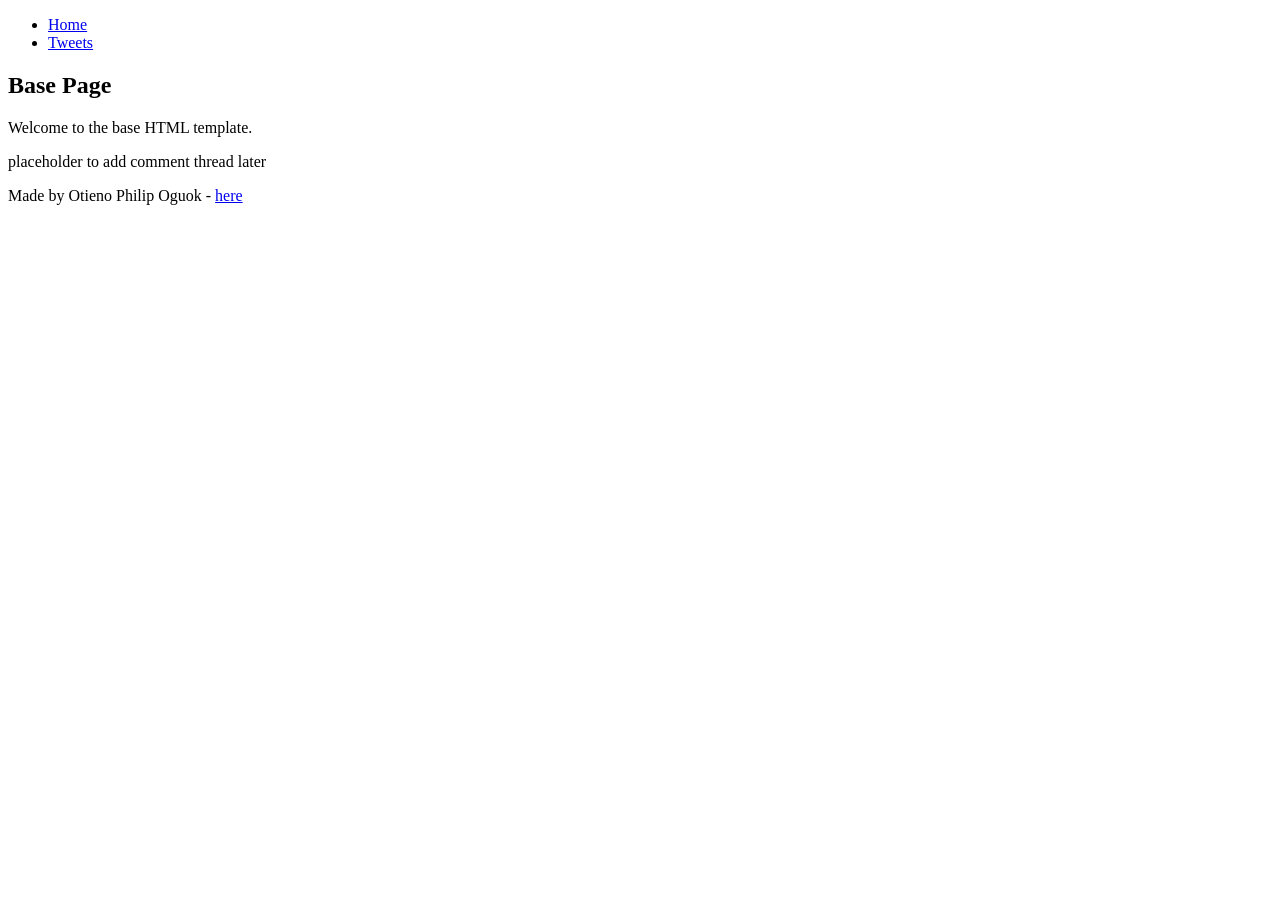
<file: base_index.html>
<!DOCTYPE html>
<html lang="en">
<head>
    <meta charset="UTF-8">
    <title>Base Index Page</title>
</head>
<body>
    <header>
        <ul>
            <li><a href="index.html">Home</a></li>
            <li><a href="tweets.html">Tweets</a></li>
        </ul>
    </header>
    <main>
        <article>
            <h1>Base Page</h1>
            <p>Welcome to the base HTML template.</p>
        </article>
        <aside>
            <p>placeholder to add comment thread later</p>
        </aside>
    </main>
    <footer>
        <p>Made by Otieno Philip Oguok - <a href="https://github.com/alu-web-development" target="_blank">here</a></p>
    </footer>
</body>
</html>
</file>
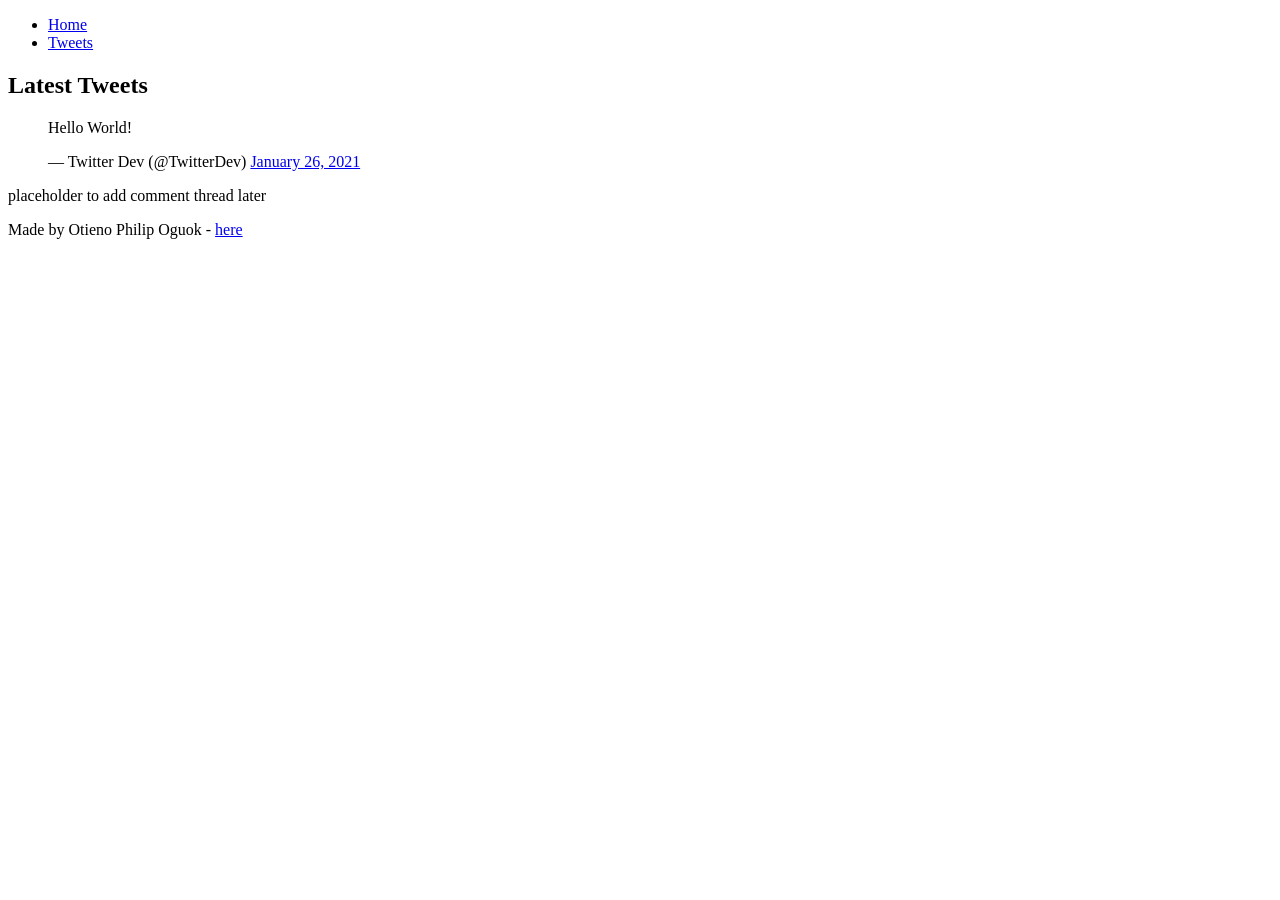
<file: tweets.html>
<!DOCTYPE html>
<html lang="en">
<head>
    <meta charset="UTF-8">
    <title>My Embedded Tweets</title>
</head>
<body>
    <header>
        <ul>
            <li><a href="index.html">Home</a></li>
            <li><a href="tweets.html">Tweets</a></li>
        </ul>
    </header>
    <main>
        <article>
            <h1>Latest Tweets</h1>
            <blockquote class="twitter-tweet">
                <p lang="en" dir="ltr">Hello World!</p>&mdash; Twitter Dev (@TwitterDev) <a href="https://twitter.com/TwitterDev/status/1354143047324299264">January 26, 2021</a>
            </blockquote>
            <script async src="https://platform.twitter.com/widgets.js" charset="utf-8"></script>
        </article>
        <aside>
            <p>placeholder to add comment thread later</p>
        </aside>
    </main>
    <footer>
        <p>Made by Otieno Philip Oguok - <a href="https://github.com/alu-web-development" target="_blank">here</a></p>
    </footer>
</body>
</html>
</file>
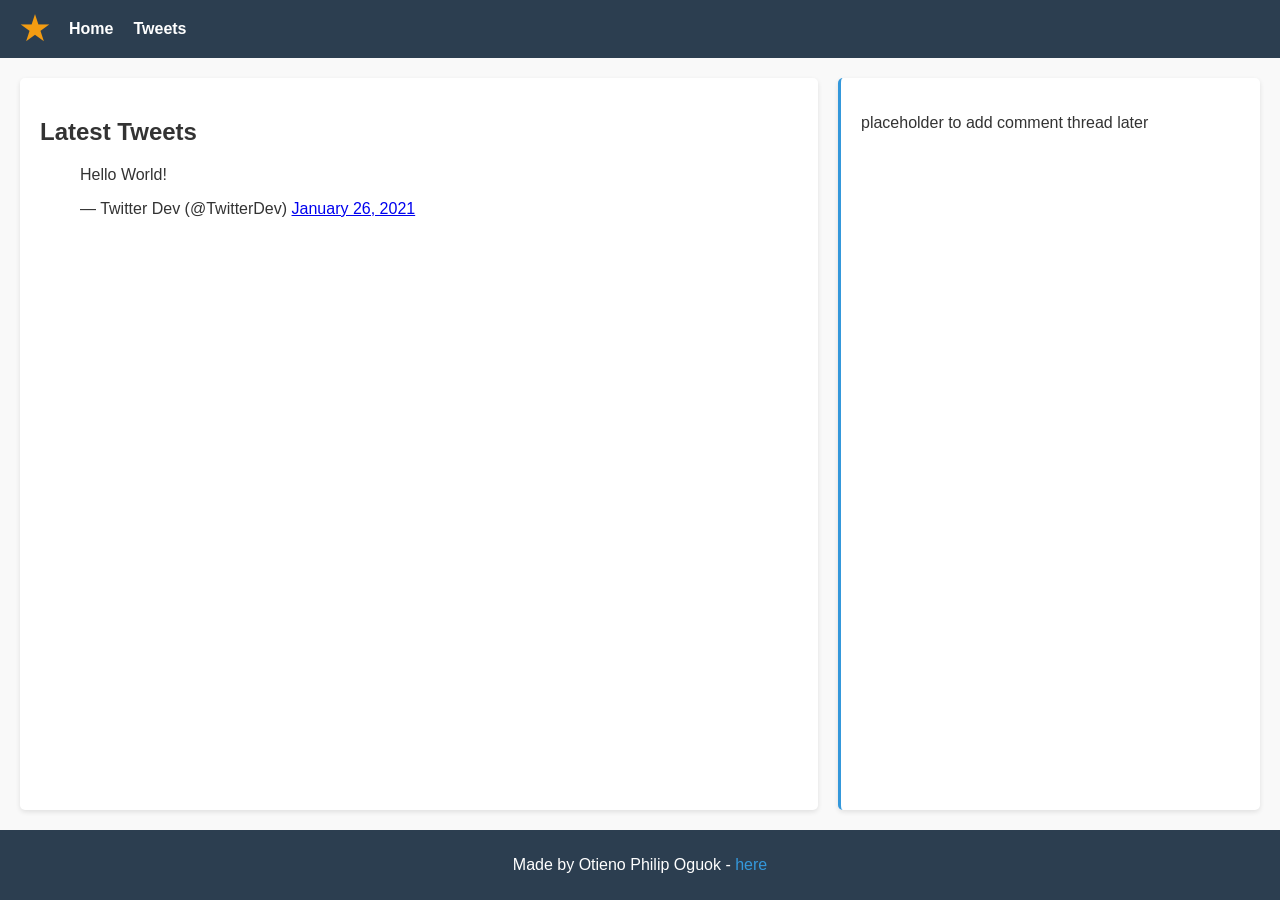
<file: css_basic/tweets.html>
<!DOCTYPE html>
<html lang="en">
<head>
    <meta charset="UTF-8">
    <meta name="viewport" content="width=device-width, initial-scale=1.0">
    <title>My Embedded Tweets</title>
    <link href="base.css" rel="stylesheet">
    <link href="styles.css" rel="stylesheet">
</head>
<body class="works_on_smartphone">
    <header>
        <ul>
            <li class="logo">&#9733;</li>
            <li><a href="index.html">Home</a></li>
            <li><a href="tweets.html">Tweets</a></li>
        </ul>
    </header>
    <main>
        <article>
            <h1>Latest Tweets</h1>
            <blockquote class="twitter-tweet">
                <p lang="en" dir="ltr">Hello World!</p>&mdash; Twitter Dev (@TwitterDev) <a href="https://twitter.com/TwitterDev/status/1354143047324299264">January 26, 2021</a>
            </blockquote>
            <script async src="https://platform.twitter.com/widgets.js" charset="utf-8"></script>
        </article>
        <aside>
            <p>placeholder to add comment thread later</p>
        </aside>
    </main>
    <footer>
        <p>Made by Otieno Philip Oguok - <a href="https://github.com/alu-web-development" target="_blank">here</a></p>
    </footer>
</body>
</html>
</file>
<file: css_basic/base.css>
* {
    box-sizing: border-box;
}

html, body {
    height: 100%;
    margin: 0;
    padding: 0;
}
</file>
<file: css_basic/styles.css>
body {
    display: flex;
    flex-direction: column;
}

main {
    display: flex;
    flex-direction: row;
    flex: auto;
}

article {
    flex: 2;
    overflow-y: auto;
}

aside {
    flex: 1;
    overflow-y: auto;
}

body {
    font-family: Arial, sans-serif;
    margin: 0;
    padding: 0;
    color: #333333;
    background-color: #f9f9f9;
}

header {
    background-color: #2c3e50;
    color: #ffffff;
    padding: 10px 20px;
}

header ul {
    list-style: none;
    margin: 0;
    padding: 0;
    display: flex;
    align-items: center;
}

header li {
    margin-right: 20px;
}

header li.logo {
    font-size: 2rem;
    font-weight: bold;
    color: #f39c12;
}

header a {
    color: #ffffff;
    text-decoration: none;
    font-weight: bold;
}

header a:hover {
    color: #f39c12;
}

main {
    padding: 20px;
    gap: 20px;
}

article {
    background-color: #ffffff;
    padding: 20px;
    border-radius: 5px;
    box-shadow: 0 2px 5px rgba(0, 0, 0, 0.1);
}

aside {
    background-color: #ffffff;
    padding: 20px;
    border-radius: 5px;
    border-left: 3px solid #3498db;
    box-shadow: 0 2px 5px rgba(0, 0, 0, 0.1);
}

footer {
    background-color: #2c3e50;
    color: #ffffff;
    text-align: center;
    padding: 10px 0;
}

footer a {
    color: #3498db;
    text-decoration: none;
}
</file>
